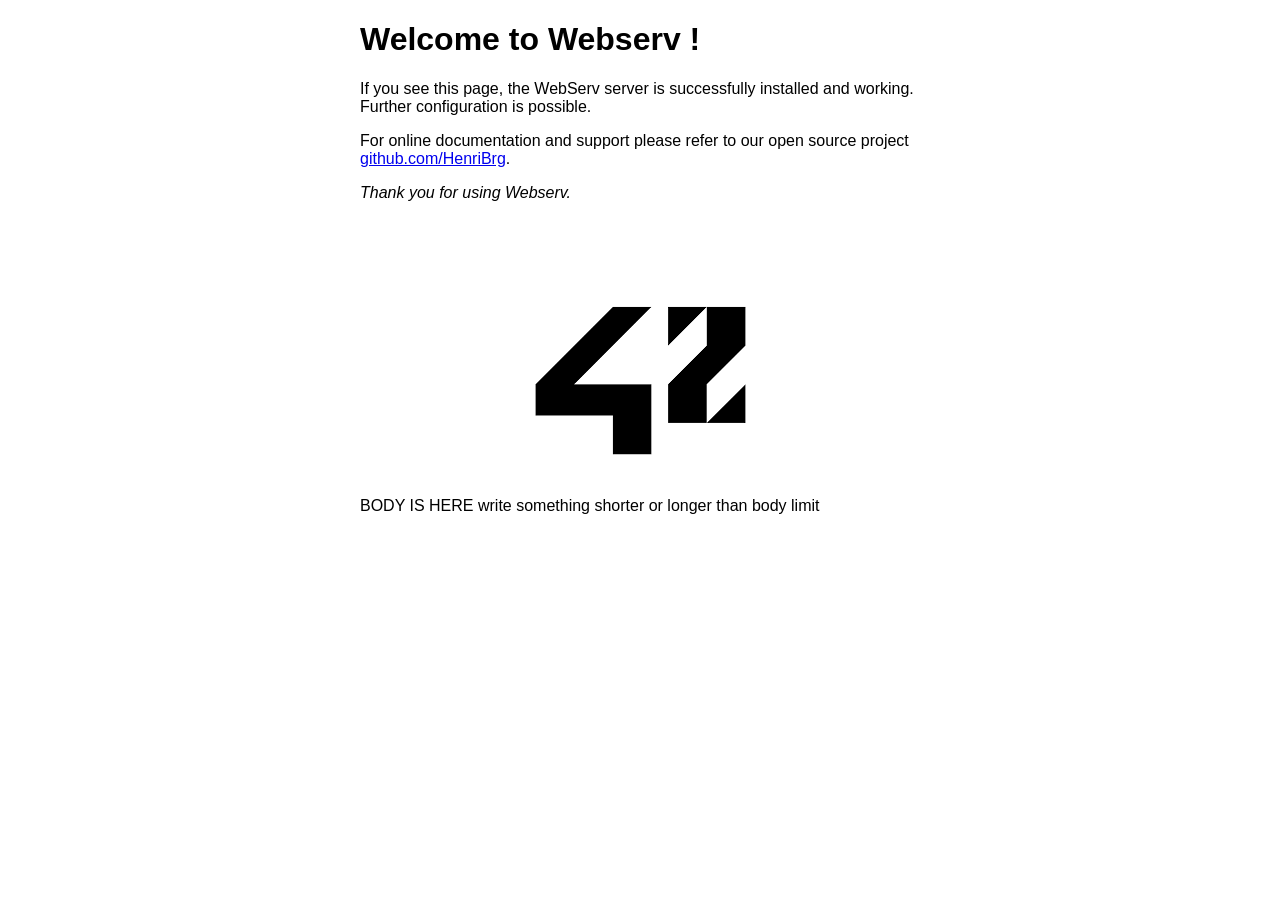
<file: www/index.html>
<!DOCTYPE html>
<html>

<!-- AUTO INDENT MACOS : shit + option + f -->

<head>
    <title>Welcome to Webserv !</title>
    <style>
        body {
            width: 35em;
            margin: 0 auto;
            font-family: Tahoma, Verdana, Arial, sans-serif;
        }
        img {
            display: block;
            margin-left: auto;
            margin-right: auto;
        }  
    </style>
</head>

<body>
    <div class="bg">
        <h1>Welcome to Webserv !</h1>
        <p>If you see this page, the WebServ server is successfully installed and
            working. Further configuration is possible.</p>

        <p>For online documentation and support please refer to our open source project
            <a href="https://github.com/HenriBrg/webserv">github.com/HenriBrg</a>.
        </p>

        <p><em>Thank you for using Webserv.</em></p>
        
        <br>
        <br>
        <br>

        <img src="divers/42.png">

    </div>
</body>

</html>BODY IS HERE write something shorter or longer than body limit
</file>
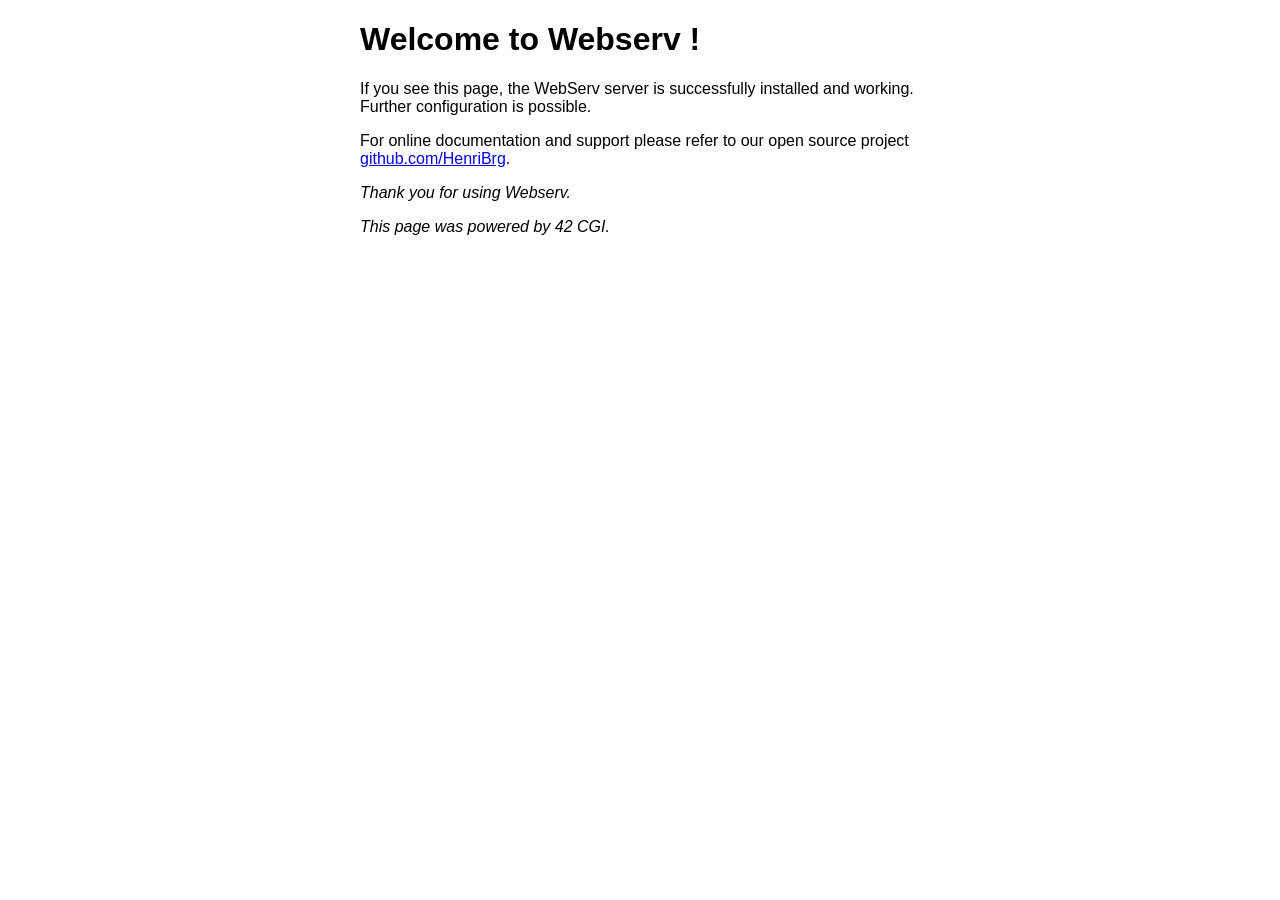
<file: www/ftcgi/index.html>
<!DOCTYPE html>
<html>

<!-- AUTO INDENT MACOS : shit + option + f -->

<head>
    <title> Welcome to Webserv !</title>
    <style>
        body {
            width: 35em;
            margin: 0 auto;
            font-family: Tahoma, Verdana, Arial, sans-serif;
        }        
    </style>
</head>

<body>
    <div class="bg">
        <h1> Welcome to Webserv !</h1>
        <p>If you see this page, the WebServ server is successfully installed and
            working. Further configuration is possible.</p>

        <p>For online documentation and support please refer to our open source project
            <a href="https://github.com/HenriBrg/webserv">github.com/HenriBrg</a>.
        </p>

        <p><em>Thank you for using Webserv.</em></p>

        <p><em>This page was powered by 42 CGI.</em></p>
        
        <br>
        <br>
        <br>

        <!-- <img src="42.png"> -->

    </div>
</body>

</html>
</file>
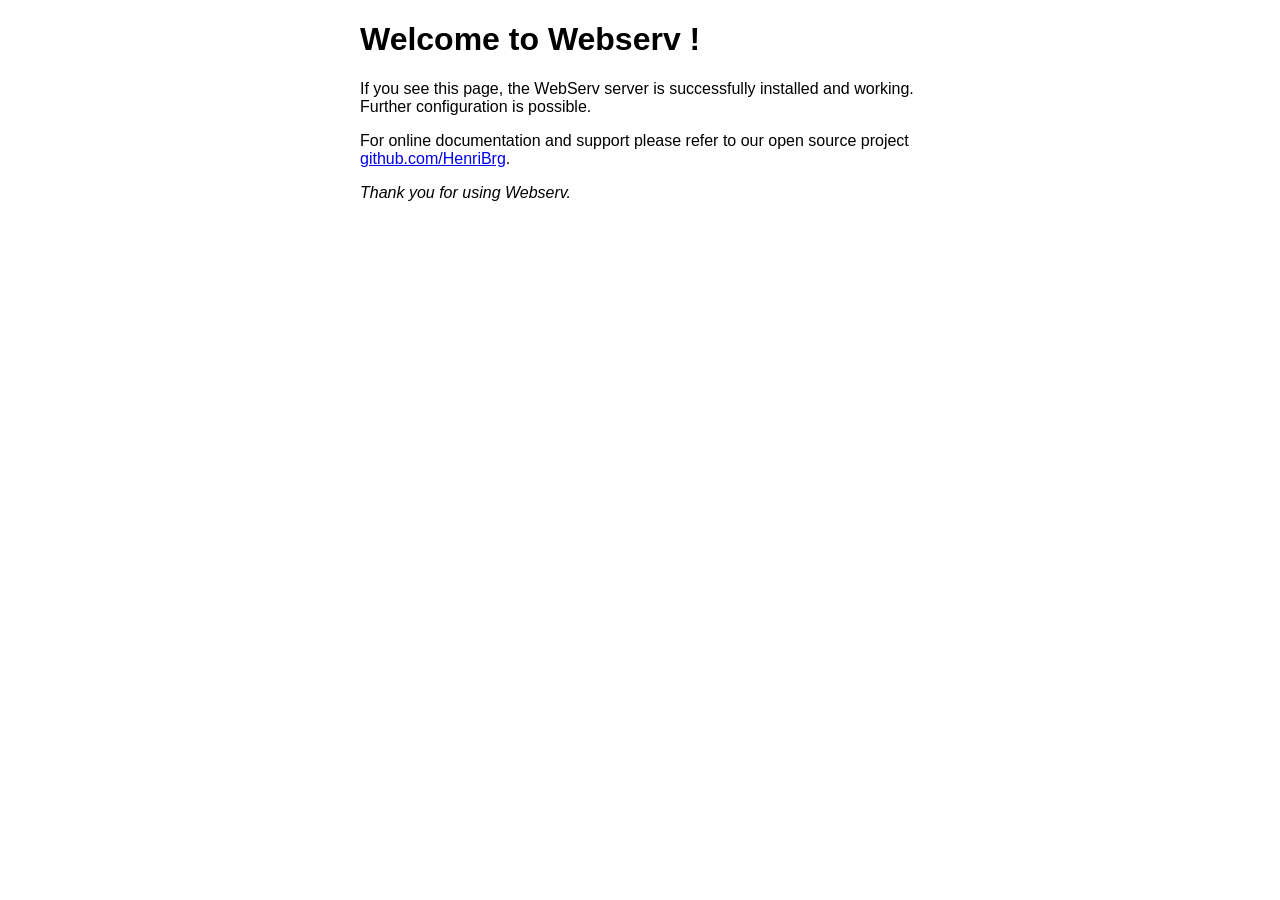
<file: www/html/index.html>
<!DOCTYPE html>
<html>

<!-- AUTO INDENT MACOS : shit + option + f -->

<head>
    <title>Welcome to Webserv !</title>
    <style>
        body {
            width: 35em;
            margin: 0 auto;
            font-family: Tahoma, Verdana, Arial, sans-serif;
        }        
    </style>
</head>

<body>
    <div class="bg">
        <h1>Welcome to Webserv !</h1>
        <p>If you see this page, the WebServ server is successfully installed and
            working. Further configuration is possible.</p>

        <p>For online documentation and support please refer to our open source project
            <a href="https://github.com/HenriBrg/webserv">github.com/HenriBrg</a>.
        </p>

        <p><em>Thank you for using Webserv.</em></p>
    </div>
</body>

</html>
</file>
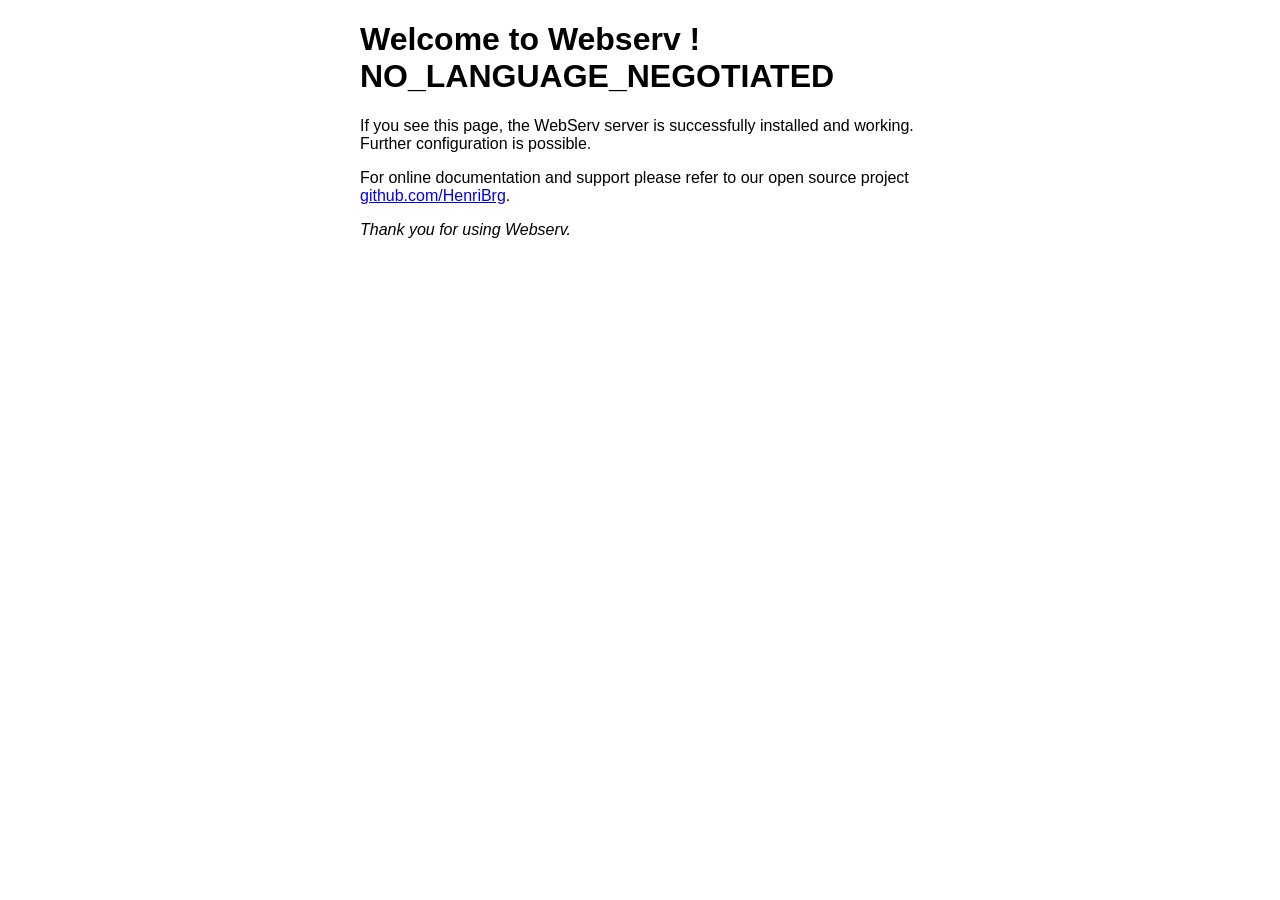
<file: www/nego/index.html>
<!DOCTYPE html>
<html>

<!-- AUTO INDENT MACOS : shit + option + f -->

<head>
    <title>Welcome to Webserv !</title>
    <style>
        body {
            width: 35em;
            margin: 0 auto;
            font-family: Tahoma, Verdana, Arial, sans-serif;
        }        
    </style>
</head>

<body>
    <div class="bg">
        <h1>Welcome to Webserv ! NO_LANGUAGE_NEGOTIATED</h1>
        <p>If you see this page, the WebServ server is successfully installed and
            working. Further configuration is possible.</p>

        <p>For online documentation and support please refer to our open source project
            <a href="https://github.com/HenriBrg/webserv">github.com/HenriBrg</a>.
        </p>

        <p><em>Thank you for using Webserv.</em></p>
        
        <br>
        <br>
        <br>

        <!-- <img src="42.png"> -->

    </div>
</body>

</html>
</file>
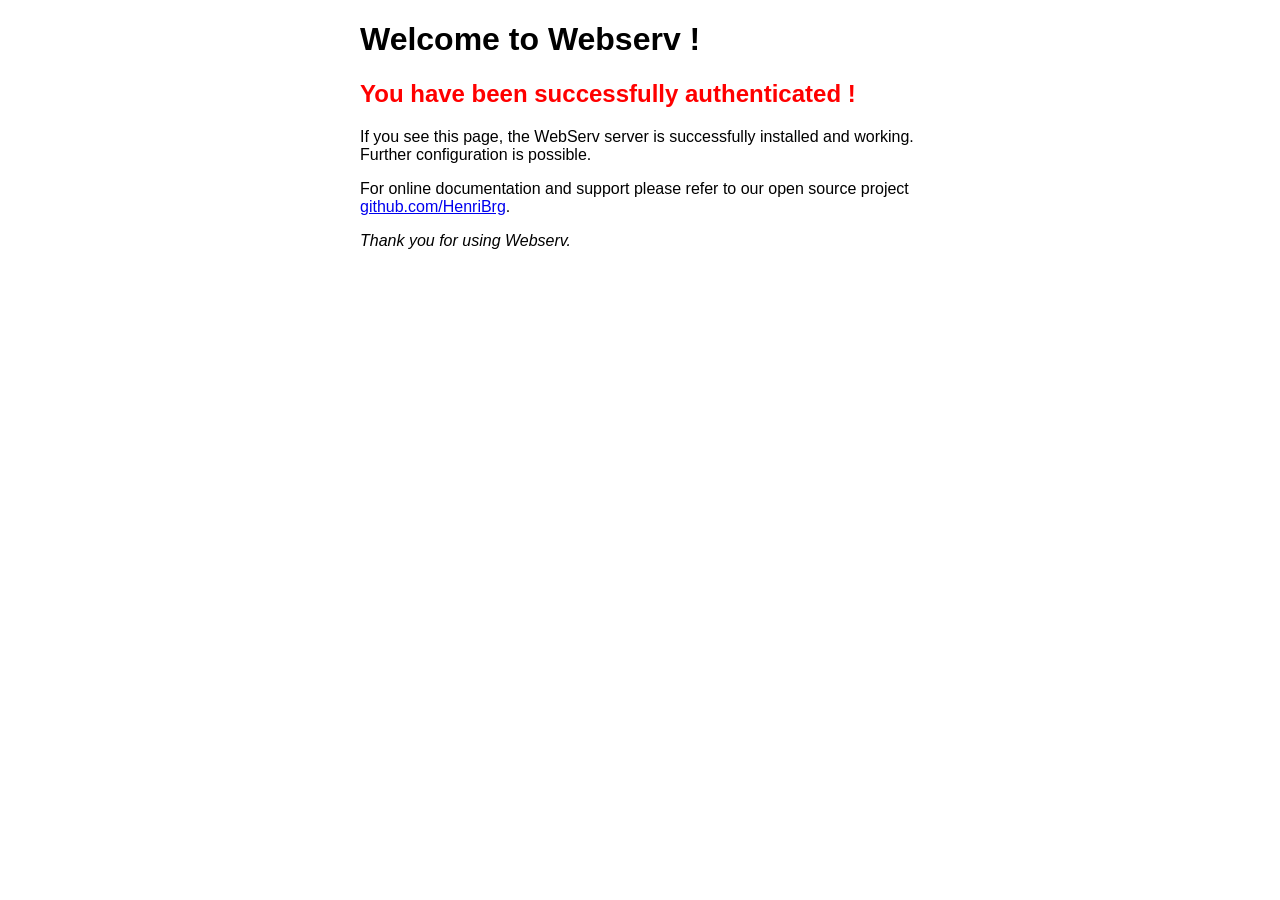
<file: www/others/index.html>
<!DOCTYPE html>
<html>

<!-- AUTO INDENT MACOS : shit + option + f -->

<head>
    <title>Welcome to Webserv !</title>
    <style>
        body {
            width: 35em;
            margin: 0 auto;
            font-family: Tahoma, Verdana, Arial, sans-serif;
        }        
    </style>
</head>

<body>
    <div class="bg">
        <h1>Welcome to Webserv !</h1>
        <h2 style="color: red;">You have been successfully authenticated !</h2>
        <p>If you see this page, the WebServ server is successfully installed and
            working. Further configuration is possible.</p>

        <p>For online documentation and support please refer to our open source project
            <a href="https://github.com/HenriBrg/webserv">github.com/HenriBrg</a>.
        </p>

        <p><em>Thank you for using Webserv.</em></p>
    </div>
</body>

</html>
</file>
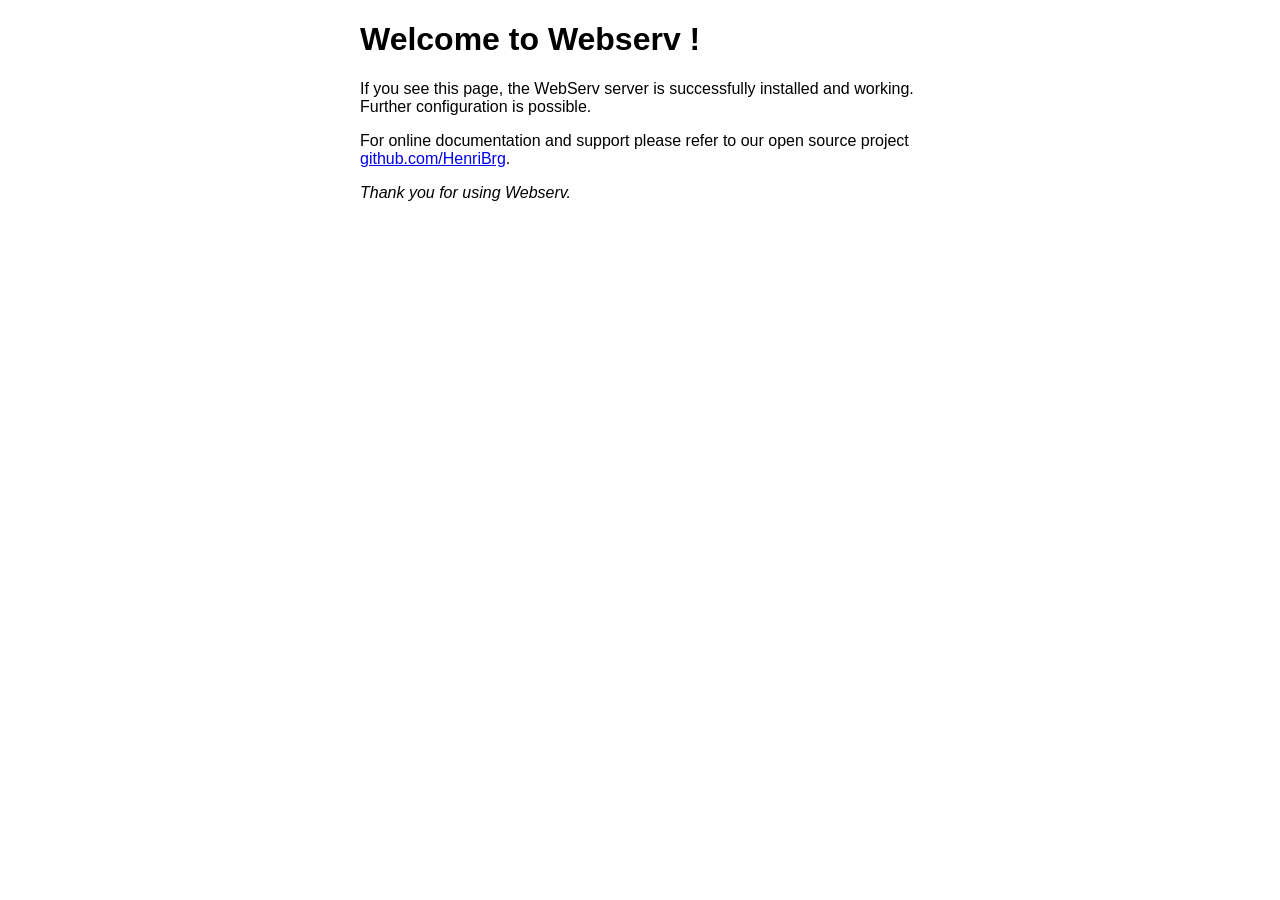
<file: www/php/index.html>
<!DOCTYPE html>
<html>

<!-- AUTO INDENT MACOS : shit + option + f -->

<head>
    <title>Welcome to Webserv !</title>
    <style>
        body {
            width: 35em;
            margin: 0 auto;
            font-family: Tahoma, Verdana, Arial, sans-serif;
        }        
    </style>
</head>

<body>
    <div class="bg">
        <h1>Welcome to Webserv !</h1>
        <p>If you see this page, the WebServ server is successfully installed and
            working. Further configuration is possible.</p>

        <p>For online documentation and support please refer to our open source project
            <a href="https://github.com/HenriBrg/webserv">github.com/HenriBrg</a>.
        </p>

        <p><em>Thank you for using Webserv.</em></p>
        
        <br>
        <br>
        <br>

        <!-- <img src="42.png"> -->

    </div>
</body>

</html>
</file>
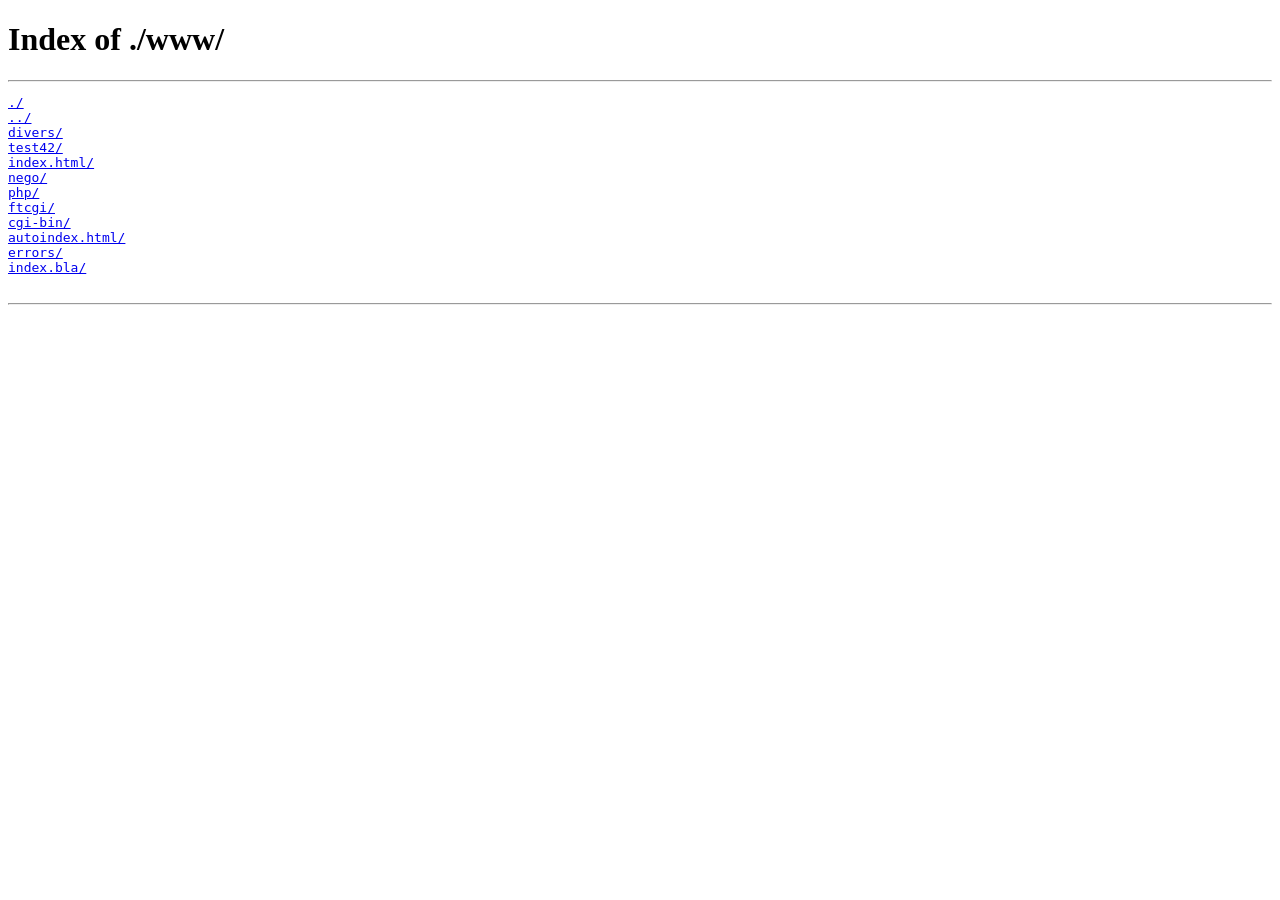
<file: autoindex.html>
<!DOCTYPE html>
 	<html>
 	<head><title>Index of ./www/</title></head>
 	<body bgcolor="white">
 	<h1>Index of ./www/</h1>
 	<hr><pre>
<a href="./">./</a>
<a href="../">../</a>
<a href="divers/">divers/</a>
<a href="test42/">test42/</a>
<a href="index.html/">index.html/</a>
<a href="nego/">nego/</a>
<a href="php/">php/</a>
<a href="ftcgi/">ftcgi/</a>
<a href="cgi-bin/">cgi-bin/</a>
<a href="autoindex.html/">autoindex.html/</a>
<a href="errors/">errors/</a>
<a href="index.bla/">index.bla/</a>
	</pre><hr>
 	</body>
 	</html>
</file>
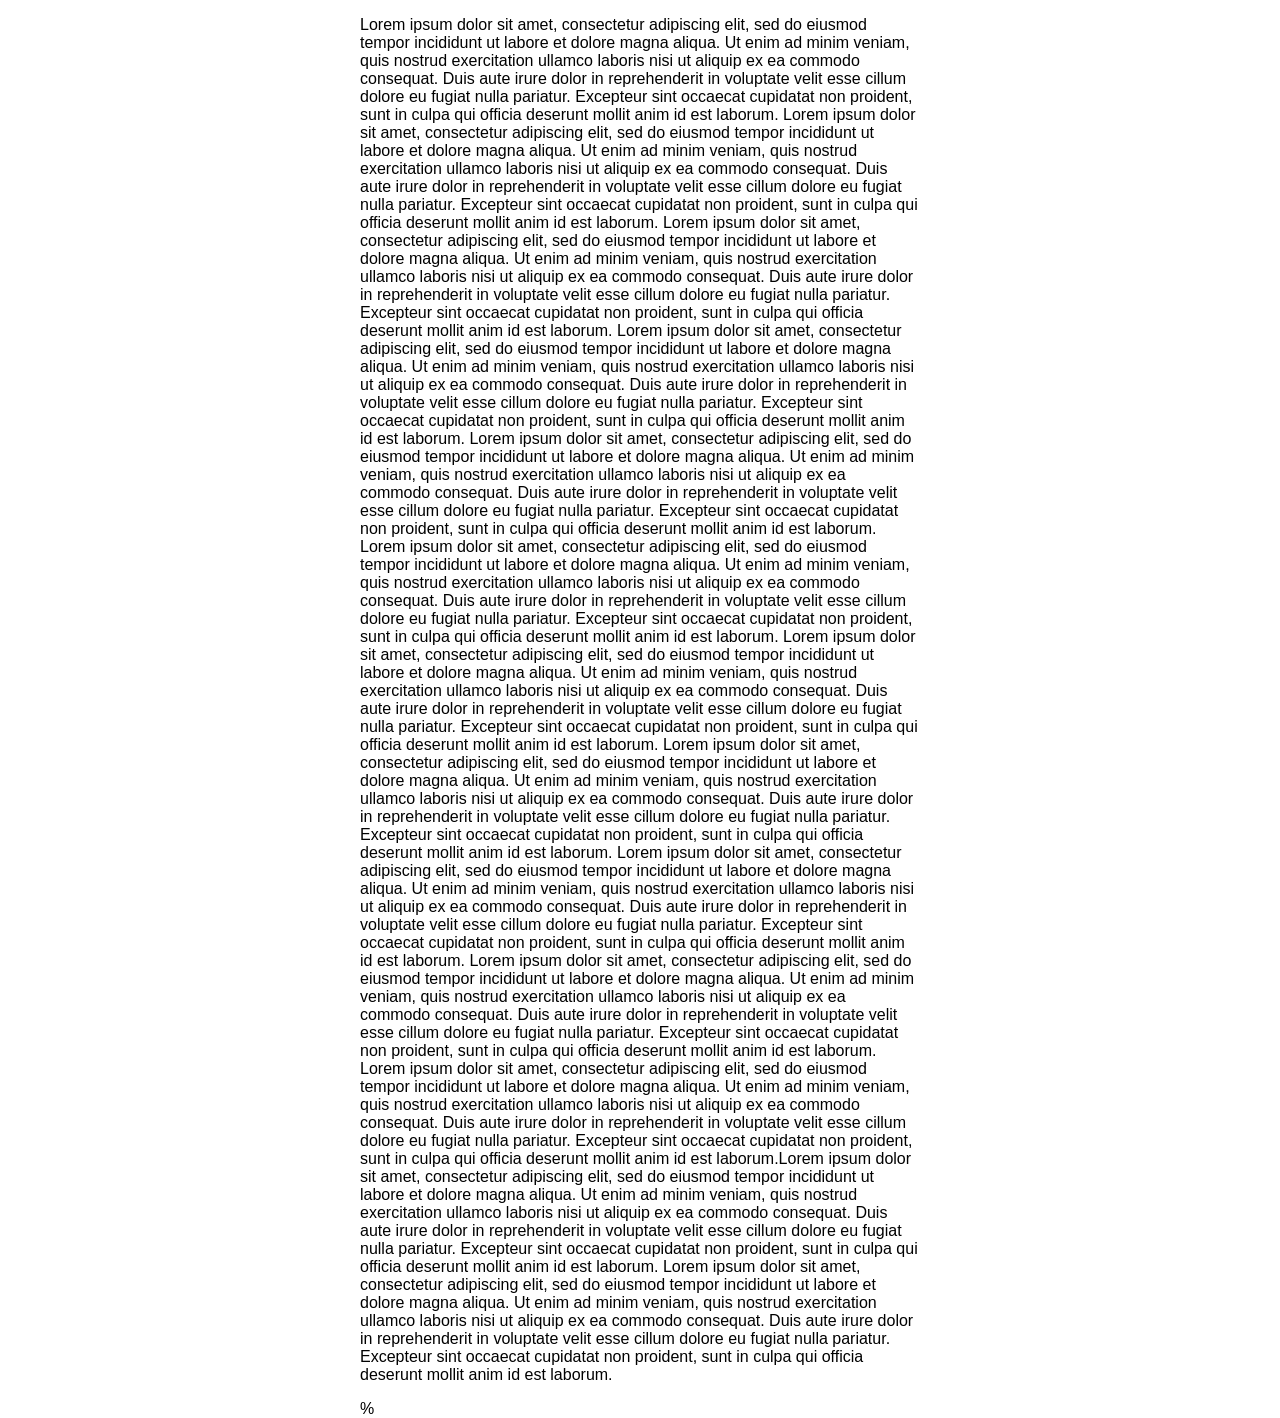
<file: www/testLargeRequest.html>
<!DOCTYPE html>
<html>

<!-- AUTO INDENT MACOS : shit + option + f -->

<head>
    <title>Welcome to Webserv !</title>
    <style>
        body {
            width: 35em;
            margin: 0 auto;
            font-family: Tahoma, Verdana, Arial, sans-serif;
        }
    </style>
</head>

<body>

 <p>Lorem ipsum dolor sit amet, consectetur adipiscing elit, sed do eiusmod tempor incididunt ut labore et dolore magna aliqua. Ut enim ad minim veniam, quis nostrud exercitation ullamco laboris nisi ut aliquip ex ea commodo consequat. Duis aute irure dolor in reprehenderit in voluptate velit esse cillum dolore eu fugiat nulla pariatur. Excepteur sint occaecat cupidatat non proident, sunt in culpa qui officia deserunt mollit anim id est laborum.
 Lorem ipsum dolor sit amet, consectetur adipiscing elit, sed do eiusmod tempor incididunt ut labore et dolore magna aliqua. Ut enim ad minim veniam, quis nostrud exercitation ullamco laboris nisi ut aliquip ex ea commodo consequat. Duis aute irure dolor in reprehenderit in voluptate velit esse cillum dolore eu fugiat nulla pariatur. Excepteur sint occaecat cupidatat non proident, sunt in culpa qui officia deserunt mollit anim id est laborum.
 Lorem ipsum dolor sit amet, consectetur adipiscing elit, sed do eiusmod tempor incididunt ut labore et dolore magna aliqua. Ut enim ad minim veniam, quis nostrud exercitation ullamco laboris nisi ut aliquip ex ea commodo consequat. Duis aute irure dolor in reprehenderit in voluptate velit esse cillum dolore eu fugiat nulla pariatur. Excepteur sint occaecat cupidatat non proident, sunt in culpa qui officia deserunt mollit anim id est laborum.
 Lorem ipsum dolor sit amet, consectetur adipiscing elit, sed do eiusmod tempor incididunt ut labore et dolore magna aliqua. Ut enim ad minim veniam, quis nostrud exercitation ullamco laboris nisi ut aliquip ex ea commodo consequat. Duis aute irure dolor in reprehenderit in voluptate velit esse cillum dolore eu fugiat nulla pariatur. Excepteur sint occaecat cupidatat non proident, sunt in culpa qui officia deserunt mollit anim id est laborum.
 Lorem ipsum dolor sit amet, consectetur adipiscing elit, sed do eiusmod tempor incididunt ut labore et dolore magna aliqua. Ut enim ad minim veniam, quis nostrud exercitation ullamco laboris nisi ut aliquip ex ea commodo consequat. Duis aute irure dolor in reprehenderit in voluptate velit esse cillum dolore eu fugiat nulla pariatur. Excepteur sint occaecat cupidatat non proident, sunt in culpa qui officia deserunt mollit anim id est laborum.
 Lorem ipsum dolor sit amet, consectetur adipiscing elit, sed do eiusmod tempor incididunt ut labore et dolore magna aliqua. Ut enim ad minim veniam, quis nostrud exercitation ullamco laboris nisi ut aliquip ex ea commodo consequat. Duis aute irure dolor in reprehenderit in voluptate velit esse cillum dolore eu fugiat nulla pariatur. Excepteur sint occaecat cupidatat non proident, sunt in culpa qui officia deserunt mollit anim id est laborum.
 Lorem ipsum dolor sit amet, consectetur adipiscing elit, sed do eiusmod tempor incididunt ut labore et dolore magna aliqua. Ut enim ad minim veniam, quis nostrud exercitation ullamco laboris nisi ut aliquip ex ea commodo consequat. Duis aute irure dolor in reprehenderit in voluptate velit esse cillum dolore eu fugiat nulla pariatur. Excepteur sint occaecat cupidatat non proident, sunt in culpa qui officia deserunt mollit anim id est laborum.
 Lorem ipsum dolor sit amet, consectetur adipiscing elit, sed do eiusmod tempor incididunt ut labore et dolore magna aliqua. Ut enim ad minim veniam, quis nostrud exercitation ullamco laboris nisi ut aliquip ex ea commodo consequat. Duis aute irure dolor in reprehenderit in voluptate velit esse cillum dolore eu fugiat nulla pariatur. Excepteur sint occaecat cupidatat non proident, sunt in culpa qui officia deserunt mollit anim id est laborum.
 Lorem ipsum dolor sit amet, consectetur adipiscing elit, sed do eiusmod tempor incididunt ut labore et dolore magna aliqua. Ut enim ad minim veniam, quis nostrud exercitation ullamco laboris nisi ut aliquip ex ea commodo consequat. Duis aute irure dolor in reprehenderit in voluptate velit esse cillum dolore eu fugiat nulla pariatur. Excepteur sint occaecat cupidatat non proident, sunt in culpa qui officia deserunt mollit anim id est laborum.
 Lorem ipsum dolor sit amet, consectetur adipiscing elit, sed do eiusmod tempor incididunt ut labore et dolore magna aliqua. Ut enim ad minim veniam, quis nostrud exercitation ullamco laboris nisi ut aliquip ex ea commodo consequat. Duis aute irure dolor in reprehenderit in voluptate velit esse cillum dolore eu fugiat nulla pariatur. Excepteur sint occaecat cupidatat non proident, sunt in culpa qui officia deserunt mollit anim id est laborum.
 Lorem ipsum dolor sit amet, consectetur adipiscing elit, sed do eiusmod tempor incididunt ut labore et dolore magna aliqua. Ut enim ad minim veniam, quis nostrud exercitation ullamco laboris nisi ut aliquip ex ea commodo consequat. Duis aute irure dolor in reprehenderit in voluptate velit esse cillum dolore eu fugiat nulla pariatur. Excepteur sint occaecat cupidatat non proident, sunt in culpa qui officia deserunt mollit anim id est laborum.Lorem ipsum dolor sit amet, consectetur adipiscing elit, sed do eiusmod tempor incididunt ut labore et dolore magna aliqua. Ut enim ad minim veniam, quis nostrud exercitation ullamco laboris nisi ut aliquip ex ea commodo consequat. Duis aute irure dolor in reprehenderit in voluptate velit esse cillum dolore eu fugiat nulla pariatur. Excepteur sint occaecat cupidatat non proident, sunt in culpa qui officia deserunt mollit anim id est laborum.
 Lorem ipsum dolor sit amet, consectetur adipiscing elit, sed do eiusmod tempor incididunt ut labore et dolore magna aliqua. Ut enim ad minim veniam, quis nostrud exercitation ullamco laboris nisi ut aliquip ex ea commodo consequat. Duis aute irure dolor in reprehenderit in voluptate velit esse cillum dolore eu fugiat nulla pariatur. Excepteur sint occaecat cupidatat non proident, sunt in culpa qui officia deserunt mollit anim id est laborum.
    </p>
</body>

</html>%
</file>
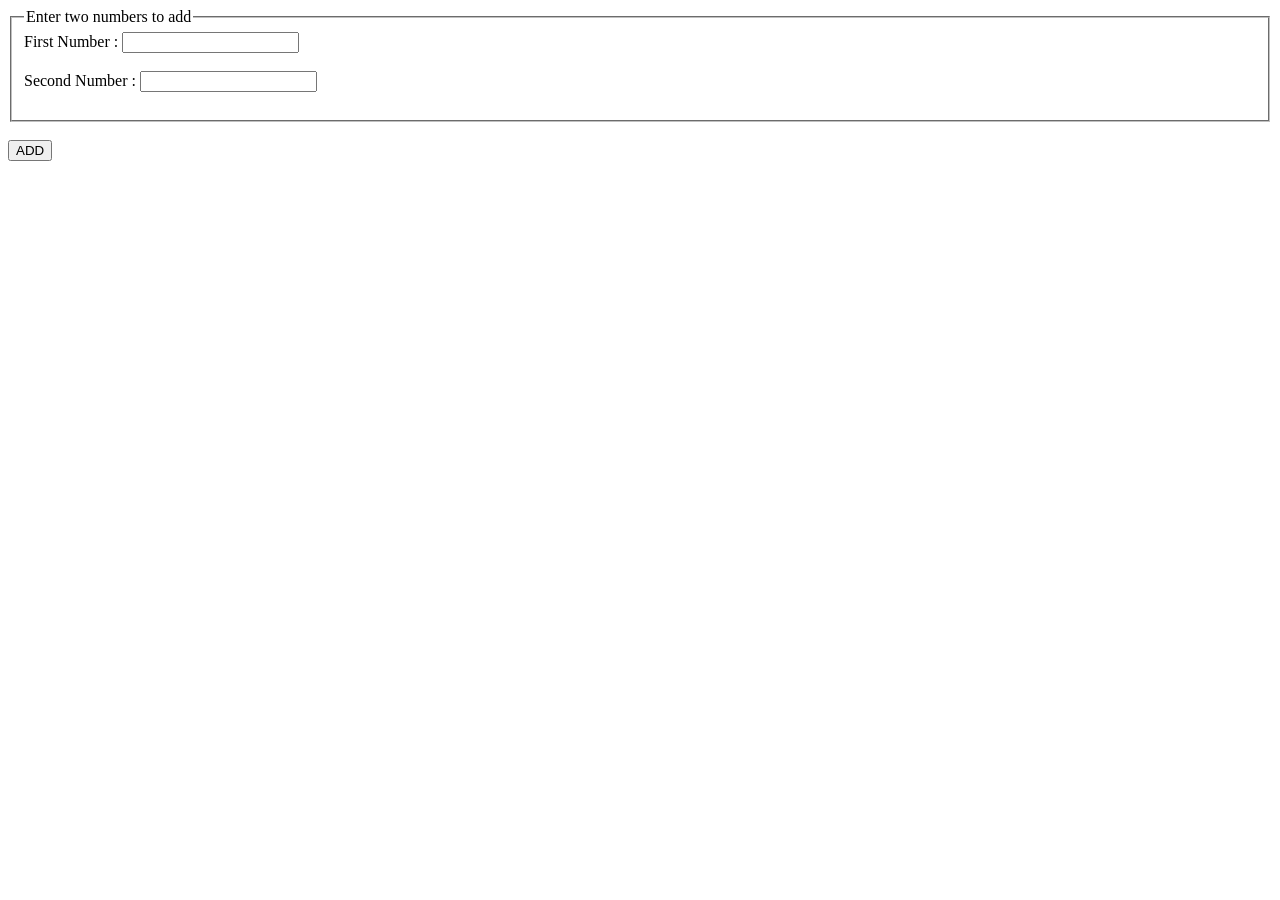
<file: www/html/form.html>
<!DOCTYPE html>
<html>
 <body>
  <form action="http://localhost:7777/php/formAdd.php" method="POST">
   <fieldset>
     <legend>Enter two numbers to add</legend>
     <label>First  Number : <input type="number" name="num1"></label><br><br>
     <label>Second Number : <input type="number" name="num2"></label><br><br>
   </fieldset>
   <br><button>ADD</button>
  </form>
 </body>
</html>
</file>
